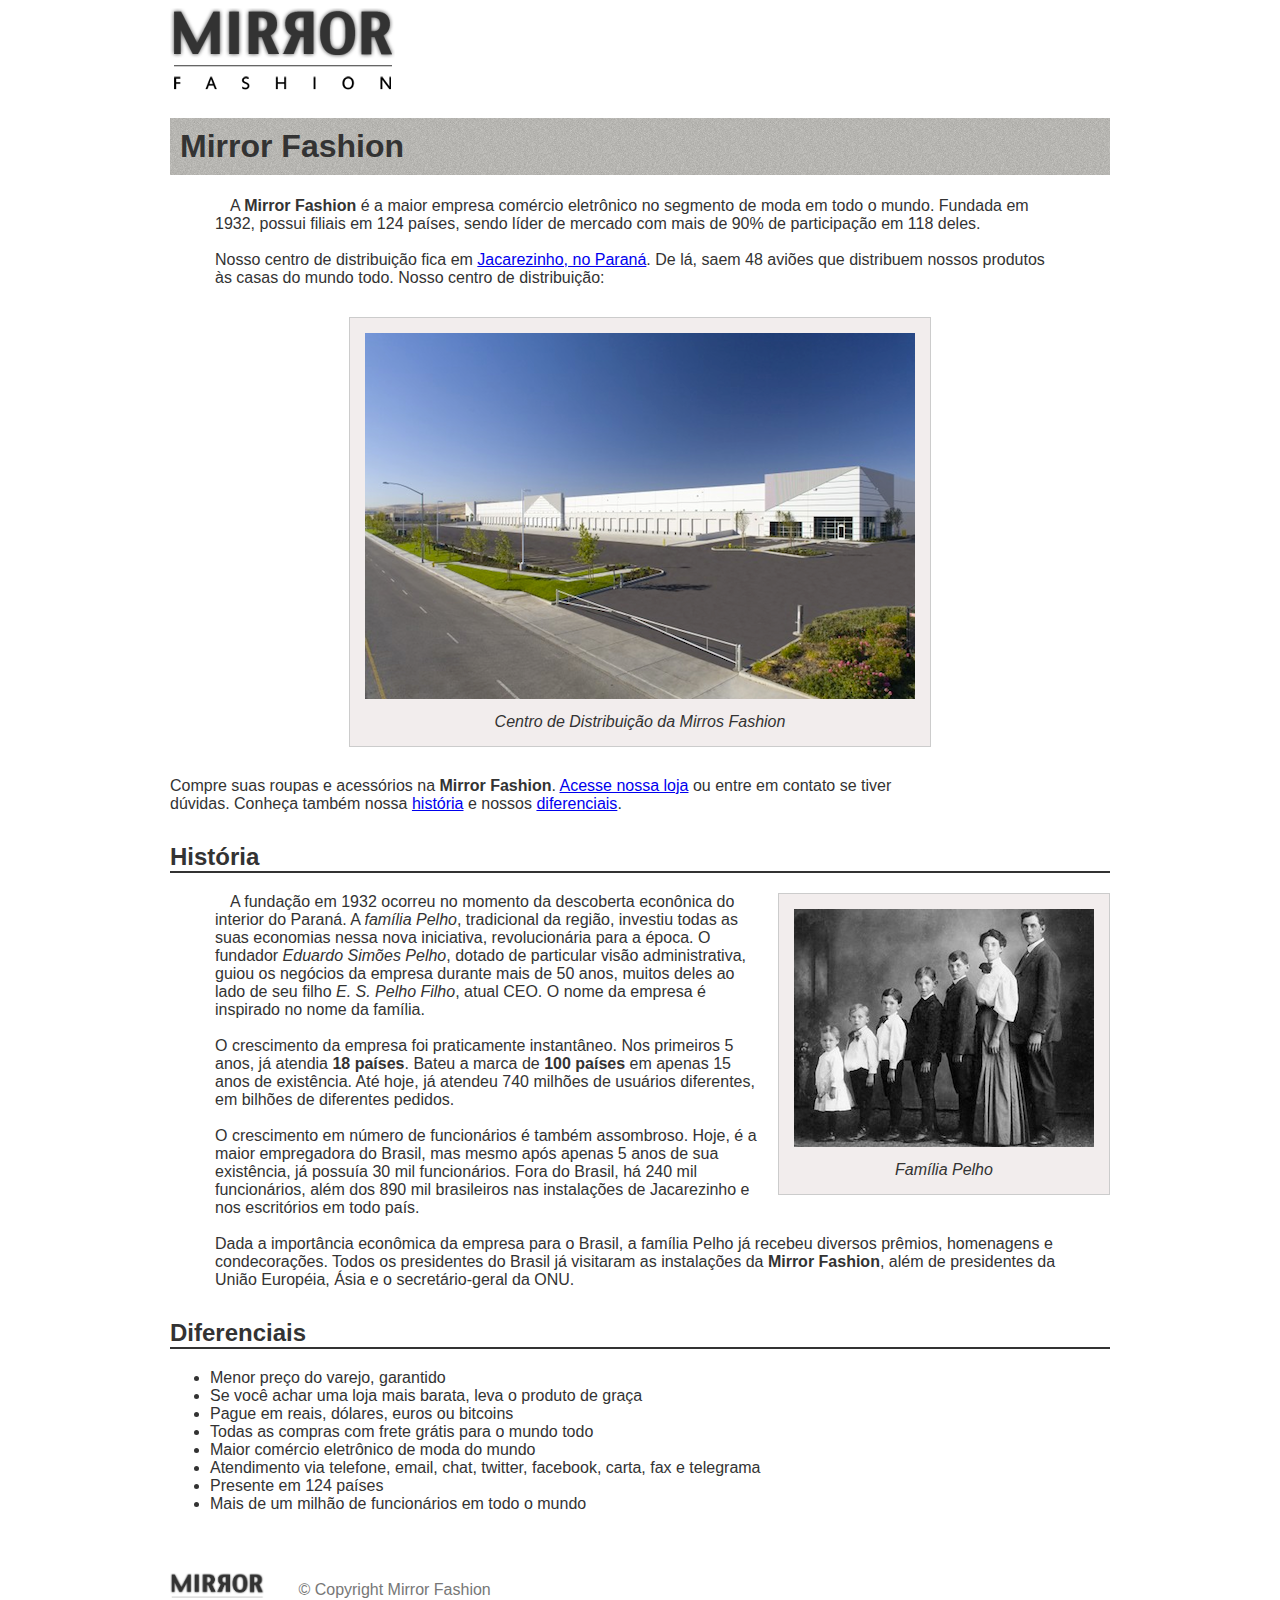
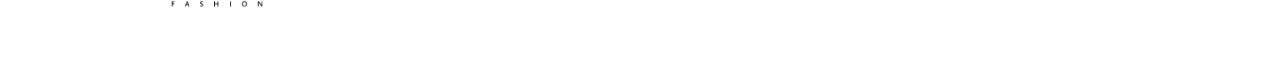
<file: sobre.html>
<!DOCTYPE html>
<html>
  <head>
    <meta charset="utf-8">
    <title>Sobre a Mirror Fashion</title>
    <link rel="stylesheet" href="css/sobre.css">
  </head>
  <body>
    <img src="img/logo.png" alt="logo">
    <h1>Mirror Fashion</h1>
    <p>A <strong>Mirror Fashion</strong> é a maior empresa comércio eletrônico no segmento de moda em todo o mundo.
      Fundada em 1932, possui filiais em 124 países, sendo líder de mercado com mais de 90% de
      participação em 118 deles.<br>
      <br>
      Nosso centro de distribuição fica em <a href="https://maps.google.com.br/?q=Jacarezinho" target="_blank">Jacarezinho, no Paraná</a>. De lá, saem 48 aviões que
      distribuem nossos produtos às casas do mundo todo. Nosso centro de distribuição:<br>
      <figure  id="centro-distribuicao">
        <img src="img/centro-distribuicao.png" alt="centro-distribuicao">
        <figcaption>Centro de Distribuição da Mirros Fashion</figcaption>
      </figure>
      Compre suas roupas e acessórios na <strong>Mirror Fashion</strong>. <a href="index.html" target="_blank">Acesse nossa loja</a> ou entre em contato se tiver<br>
       dúvidas. Conheça também nossa <a href="#historia">história</a> e nossos <a href="#diferenciais">diferenciais</a>.</p>

    <h2 id="historia">História</h2>
    <figure id="familia-pelho">
      <img src="img/familia-pelho.jpg" alt="familia-pelho">
      <figcaption>Família Pelho</figcaption>
    </figure>
    <p>A fundação em 1932 ocorreu no momento da descoberta econônica do interior do Paraná. A
      <i>família Pelho</i>, tradicional da região, investiu todas as suas economias nessa nova iniciativa,
      revolucionária para a época. O fundador <i>Eduardo Simões Pelho</i>, dotado de particular visão
      administrativa, guiou os negócios da empresa durante mais de 50 anos, muitos deles ao lado
      de seu filho <i>E. S. Pelho Filho</i>, atual CEO. O nome da empresa é inspirado no nome da família.<br>
      <br>
      O crescimento da empresa foi praticamente instantâneo. Nos primeiros 5 anos, já atendia <b>18 países</b>.
      Bateu a marca de <b>100 países</b> em apenas 15 anos de existência. Até hoje, já atendeu 740 milhões
      de usuários diferentes, em bilhões de diferentes pedidos.<br>
      <br>
      O crescimento em número de funcionários é também assombroso. Hoje, é a maior empregadora do
      Brasil, mas mesmo após apenas 5 anos de sua existência, já possuía 30 mil funcionários. Fora do
      Brasil, há 240 mil funcionários, além dos 890 mil brasileiros nas instalações de Jacarezinho e
      nos escritórios em todo país.<br>
      <br>
      Dada a importância econômica da empresa para o Brasil, a família Pelho já recebeu diversos prêmios,
      homenagens e condecorações. Todos os presidentes do Brasil já visitaram as instalações da <strong>Mirror
      Fashion</strong>, além de presidentes da União Européia, Ásia e o secretário-geral da ONU.
    </p>
    <h2 id="diferenciais">Diferenciais</h2>
    <ul>
      <li>Menor preço do varejo, garantido</li>
      <li>Se você achar uma loja mais barata, leva o produto de graça</li>
      <li>Pague em reais, dólares, euros ou bitcoins</li>
      <li>Todas as compras com frete grátis para o mundo todo</li>
      <li>Maior comércio eletrônico de moda do mundo</li>
      <li>Atendimento via telefone, email, chat, twitter, facebook, carta, fax e telegrama</li>
      <li>Presente em 124 países</li>
      <li>Mais de um milhão de funcionários em todo o mundo</li>
    </ul>
    <div id="rodape">
      <img src="img/logo.png">
      &copy; Copyright Mirror Fashion
    </div>
  </body>
</html>
</file>
<file: css/sobre.css>
body{
  color: #333333;
  font-family: "Lucida Sans Unicode", "Lucida Grande", sans-serif;
  margin-left: auto;
  margin-right: auto;
  width: 940px;
}

h1{
  background-image: url("../img/sobre-background.jpg");
  padding: 10px;
}

h2{
  border-bottom: 2px solid #333;
  margin-top: 30px;
}

figure{
  background-color: #F2EDED;
  border: 1px solid #CCC;
  text-align: center;
  padding: 15px;
  margin: 30px;
}

figcaption{
  font-style: italic;
  margin-top: 10px;
}

p{
  padding: 0 45px;
  text-indent: 15px;
}

#rodape{
  color: #777;
  margin: 30px 0;
  padding: 30px 0;
}

#rodape img{
  margin-right: 30px;
  vertical-align: middle;
  width: 94px;
}

#centro-distribuicao{
  margin-left: auto;
  margin-right: auto;
  width: 550px;
}

#familia-pelho{
  float: right;
  margin: 0 0 10px 10px;
}
</file>
